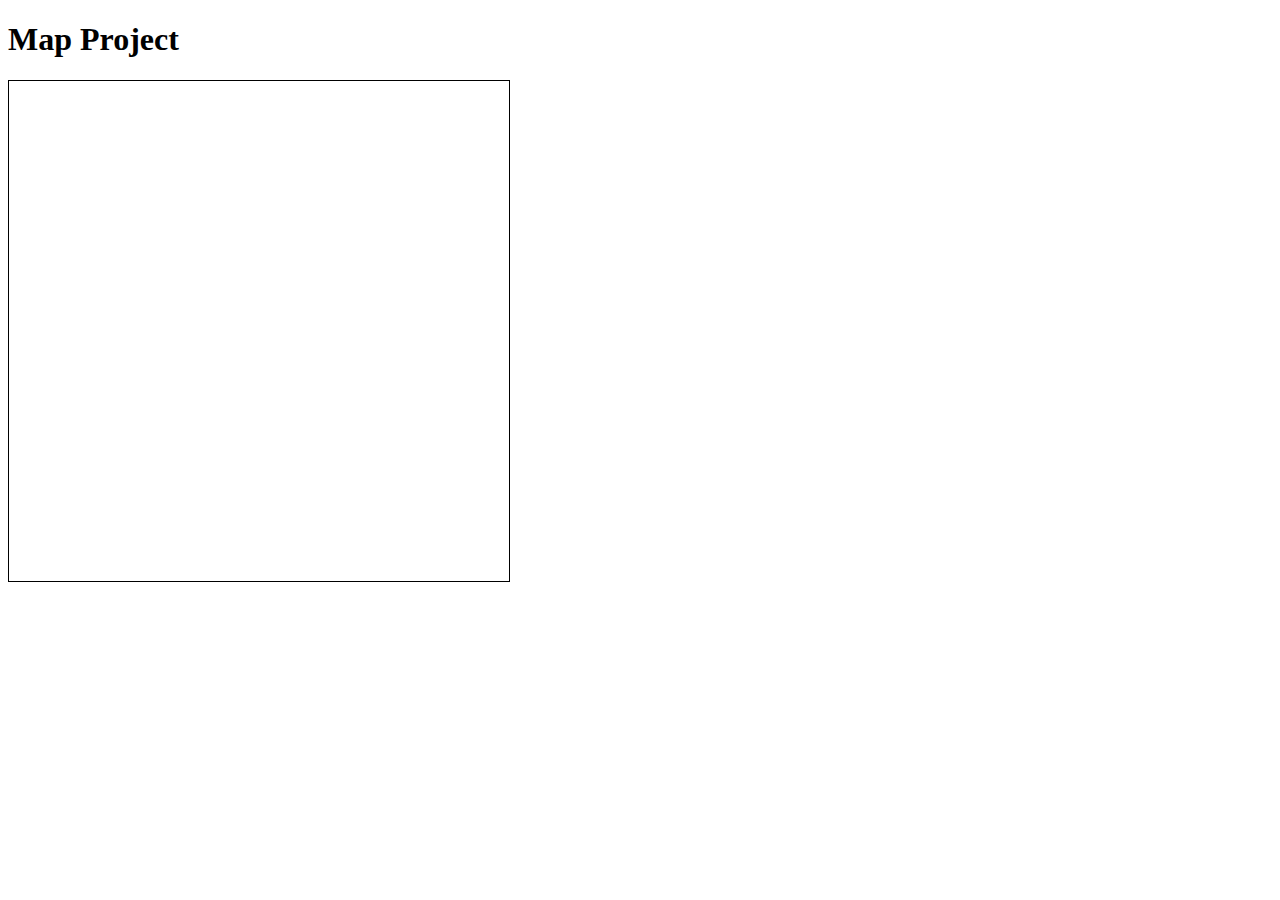
<file: src/main/webapp/maps.html>
<!DOCTYPE html>
<html>
<head>
  <title>Map Project</title>
  <style>
    #map{
      width: 500px;
      height: 500px;
      border: thin solid black;
    }
  </style>
</head>
<body>
  <h1>Map Project</h1>
  <div id="map"></div>
</body>
</html>
</file>
